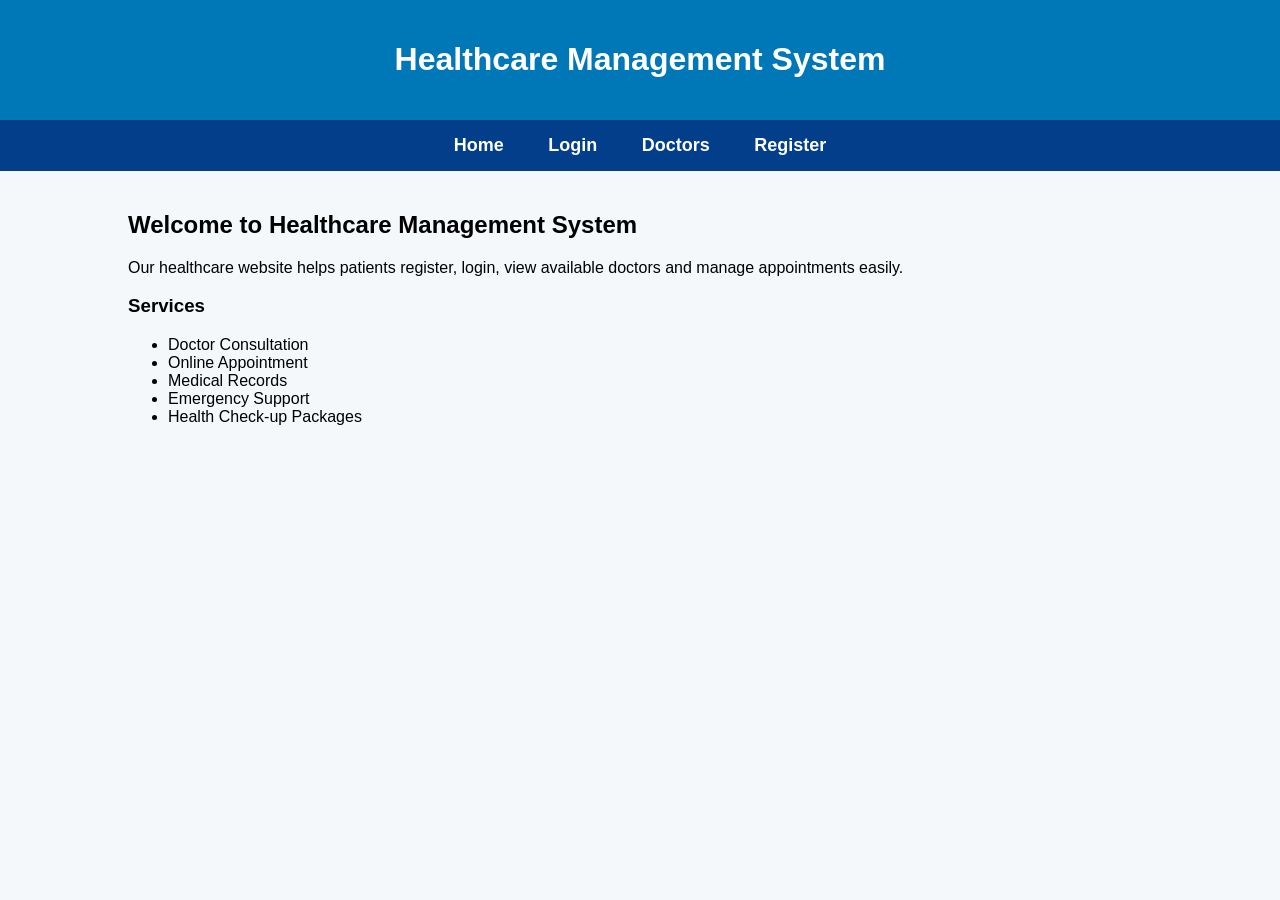
<file: index.html>
<!DOCTYPE html>
<html>
<head>
    <title>Healthcare Management System</title>

    <!-- Linking CSS -->
    <link rel="stylesheet" href="style.css">
</head>

<body>

<header>
<h1>Healthcare Management System</h1>
</header>

<!-- Navigation Bar -->
<nav>
<a href="index.html">Home</a>
<a href="login.html">Login</a>
<a href="catalogue.html">Doctors</a>
<a href="registration.html">Register</a>
</nav>

<div class="container">

<h2>Welcome to Healthcare Management System</h2>

<p>
Our healthcare website helps patients register, login,
view available doctors and manage appointments easily.
</p>

<h3>Services</h3>

<ul>
<li>Doctor Consultation</li>
<li>Online Appointment</li>
<li>Medical Records</li>
<li>Emergency Support</li>
<li>Health Check-up Packages</li>
</ul>


</div>

</body>
</html>
</file>
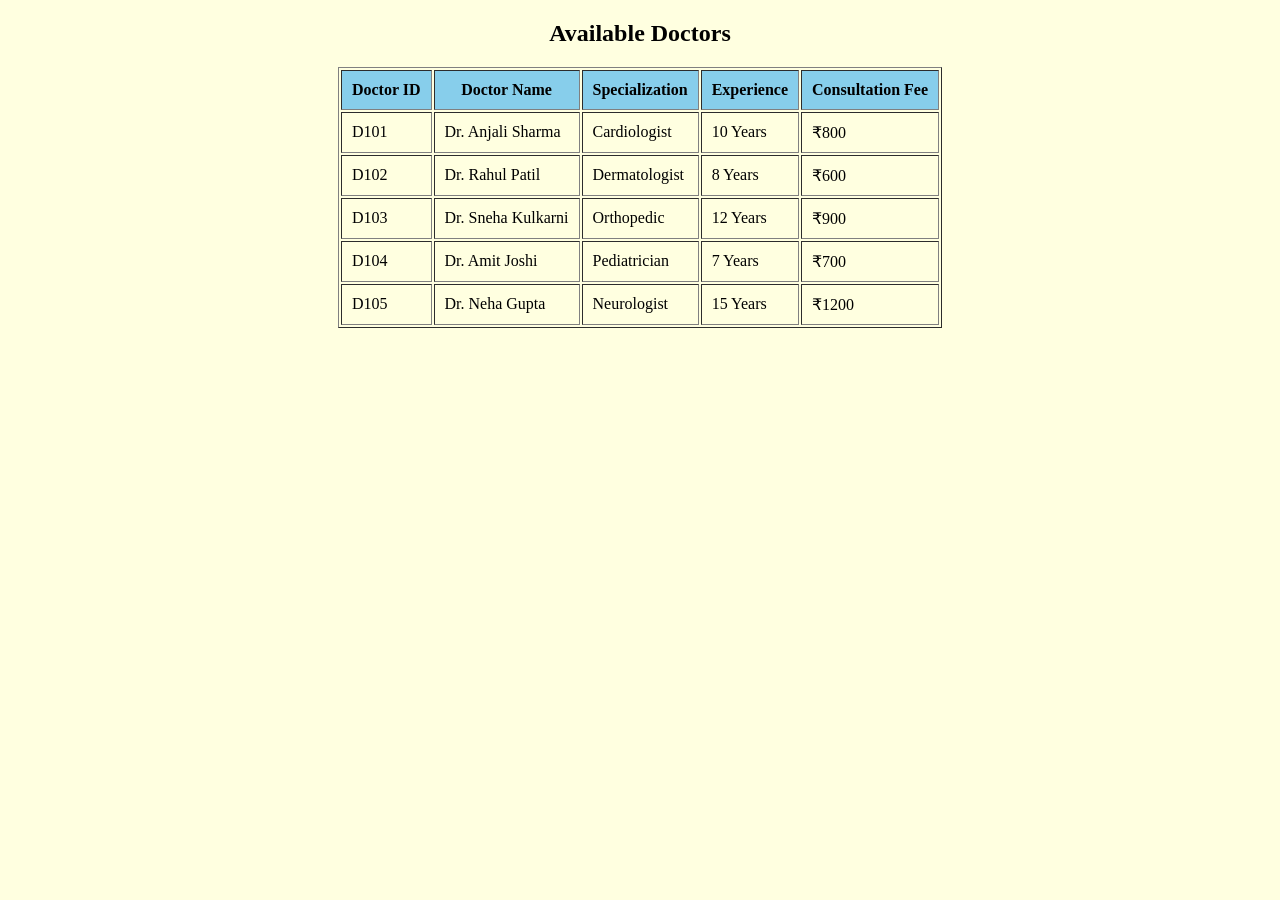
<file: catalouge.html>
<!DOCTYPE html>
<html>
<head>
    <title>Doctors Catalogue</title>
</head>

<body bgcolor="lightyellow">

<h2 align="center">Available Doctors</h2>

<table border="1" align="center" cellpadding="10">

<tr bgcolor="skyblue">
<th>Doctor ID</th>
<th>Doctor Name</th>
<th>Specialization</th>
<th>Experience</th>
<th>Consultation Fee</th>
</tr>

<tr>
<td>D101</td>
<td>Dr. Anjali Sharma</td>
<td>Cardiologist</td>
<td>10 Years</td>
<td>₹800</td>
</tr>

<tr>
<td>D102</td>
<td>Dr. Rahul Patil</td>
<td>Dermatologist</td>
<td>8 Years</td>
<td>₹600</td>
</tr>

<tr>
<td>D103</td>
<td>Dr. Sneha Kulkarni</td>
<td>Orthopedic</td>
<td>12 Years</td>
<td>₹900</td>
</tr>

<tr>
<td>D104</td>
<td>Dr. Amit Joshi</td>
<td>Pediatrician</td>
<td>7 Years</td>
<td>₹700</td>
</tr>

<tr>
<td>D105</td>
<td>Dr. Neha Gupta</td>
<td>Neurologist</td>
<td>15 Years</td>
<td>₹1200</td>
</tr>

</table>

</body>
</html>
</file>
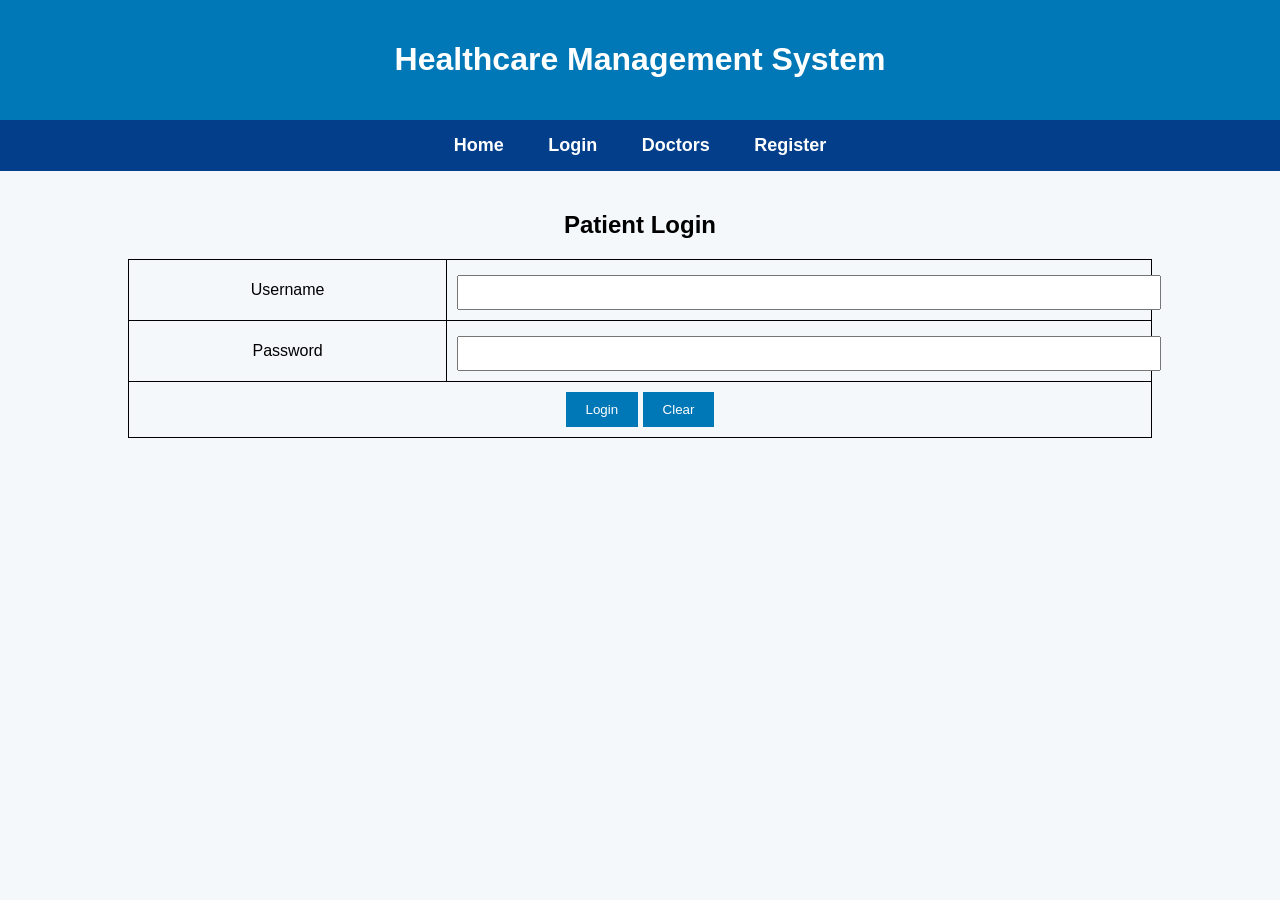
<file: login.html>
<!DOCTYPE html>
<html>

<head>

<title>Login</title>

<link rel="stylesheet" href="style.css">

</head>

<body>

<header>

<h1>Healthcare Management System</h1>

</header>

<nav>

<a href="index.html">Home</a>
<a href="login.html">Login</a>
<a href="catalogue.html">Doctors</a>
<a href="registration.html">Register</a>

</nav>

<div class="container">

<h2 align="center">Patient Login</h2>

<form>

<table>

<tr>
<td>Username</td>
<td><input type="text"></td>
</tr>

<tr>
<td>Password</td>
<td><input type="password"></td>
</tr>

<tr>

<td colspan="2" align="center">

<button>Login</button>

<button type="reset">Clear</button>

</td>

</tr>

</table>

</form>

</div>

</body>

</html>
</file>
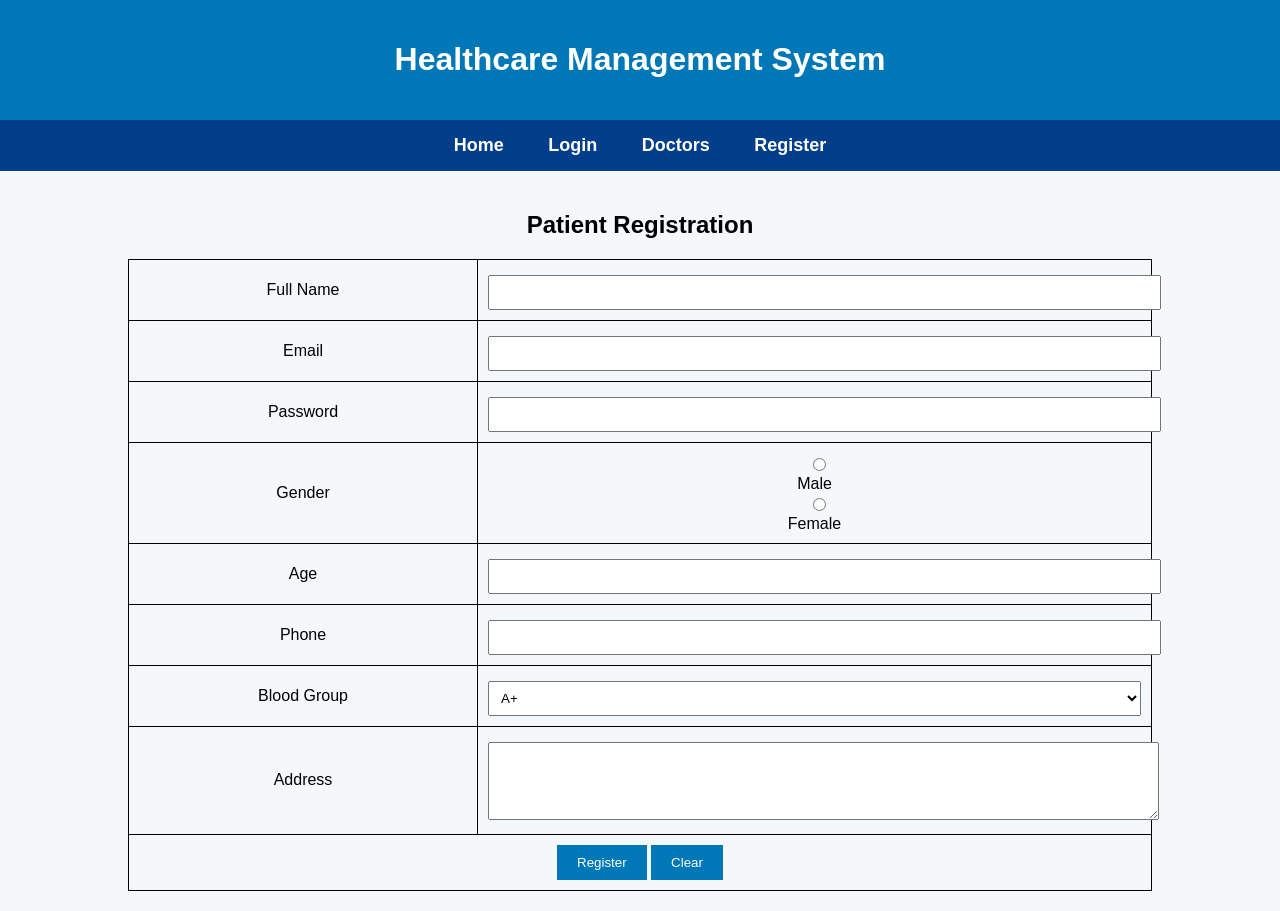
<file: registration.html>
<!DOCTYPE html>

<html>

<head>

<title>Patient Registration</title>

<link rel="stylesheet" href="style.css">

</head>

<body>

<header>

<h1>Healthcare Management System</h1>

</header>

<nav>

<a href="index.html">Home</a>
<a href="login.html">Login</a>
<a href="catalogue.html">Doctors</a>
<a href="registration.html">Register</a>

</nav>

<div class="container">

<h2 align="center">Patient Registration</h2>

<form>

<table>

<tr>
<td>Full Name</td>
<td><input type="text"></td>
</tr>

<tr>
<td>Email</td>
<td><input type="email"></td>
</tr>

<tr>
<td>Password</td>
<td><input type="password"></td>
</tr>

<tr>
<td>Gender</td>
<td>

<input type="radio" name="g">Male

<input type="radio" name="g">Female

</td>
</tr>

<tr>
<td>Age</td>
<td><input type="number"></td>
</tr>

<tr>
<td>Phone</td>
<td><input type="tel"></td>
</tr>

<tr>
<td>Blood Group</td>

<td>

<select>

<option>A+</option>

<option>A-</option>

<option>B+</option>

<option>B-</option>

<option>O+</option>

<option>O-</option>

<option>AB+</option>

<option>AB-</option>

</select>

</td>

</tr>

<tr>

<td>Address</td>

<td>

<textarea rows="4"></textarea>

</td>

</tr>

<tr>

<td colspan="2" align="center">

<button>Register</button>

<button type="reset">Clear</button>

</td>

</tr>

</table>

</form>

</div>

</body>

</html>
</file>
<file: style.css>
body{
    font-family: Arial, sans-serif;
    margin:0;
    background:#f4f8fb;
}

header{
    background:#0077b6;
    color:white;
    text-align:center;
    padding:20px;
}

nav{
    background:#023e8a;
    padding:15px;
    text-align:center;
}

nav a{
    color:white;
    text-decoration:none;
    margin:20px;
    font-size:18px;
    font-weight:bold;
}

nav a:hover{
    color:yellow;
}

.container{
    width:80%;
    margin:auto;
    padding:20px;
}

table{
    width:100%;
    border-collapse:collapse;
}

th,td{
    border:1px solid black;
    padding:10px;
    text-align:center;
}

th{
    background:#0096c7;
    color:white;
}

input,select,textarea{
    width:100%;
    padding:8px;
    margin-top:5px;
}

button{
    background:#0077b6;
    color:white;
    border:none;
    padding:10px 20px;
    cursor:pointer;
}

button:hover{
    background:#023e8a;
}

img{
    border-radius:10px;
}
</file>
